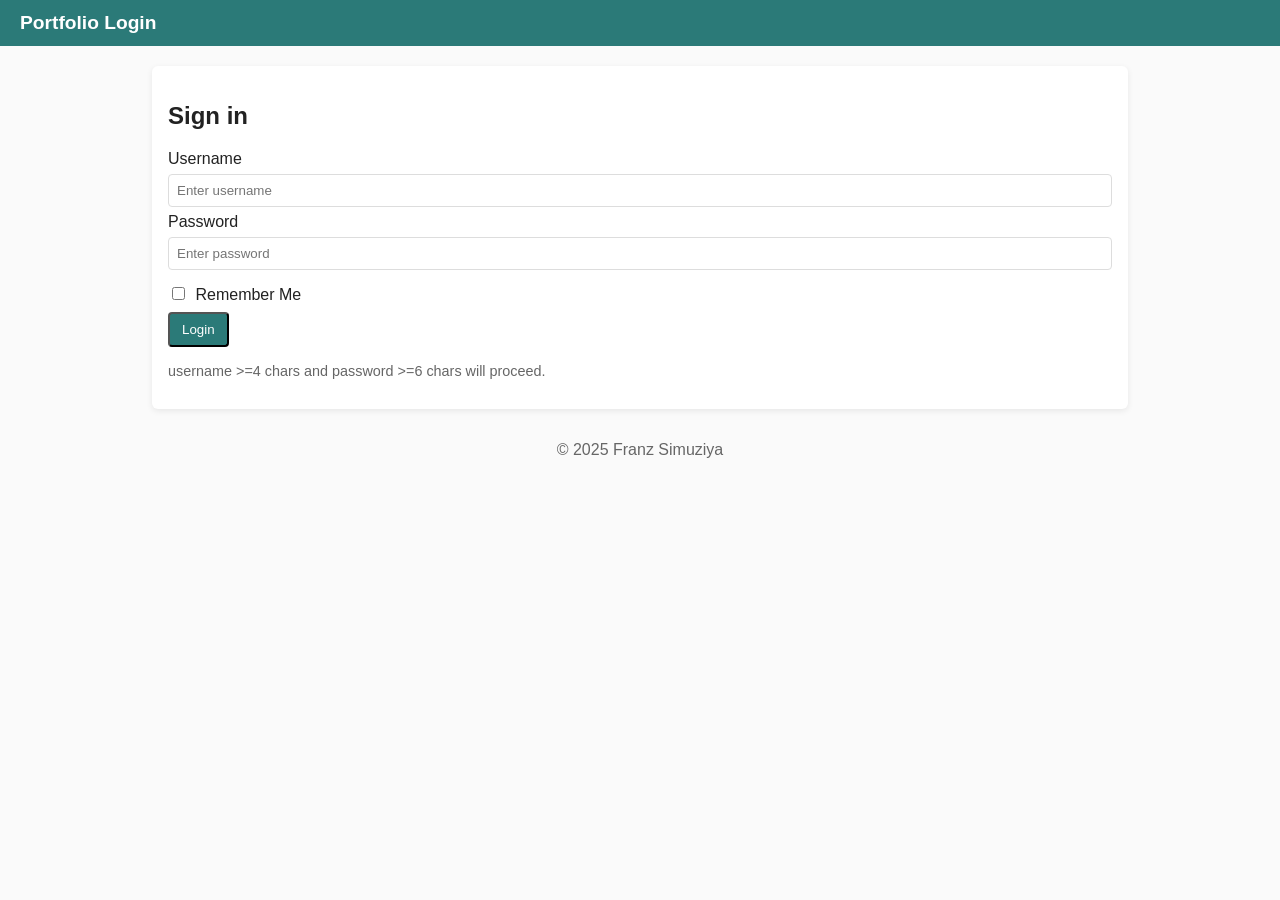
<file: index.html>
<!doctype html>
<html lang="en">
<head>
  <meta charset="utf-8" />
  <meta name="viewport" content="width=device-width,initial-scale=1" />
  <meta name="description" content="BIT315 portfolio - login" />
  <title>Login - Franz Simuziya</title>
  <link rel="icon" href="favicon.ico" />
  <link rel="stylesheet" href="style.css" />
</head>
<body>
  <header class="site-header">
    <h1>Portfolio Login</h1>
  </header>

  <main class="container">
    <form id="loginForm" class="card" onsubmit="return handleLogin(event)">
      <h2>Sign in</h2>

      <label for="username">Username</label>
      <input type="text" id="username" name="username" placeholder="Enter username" />

      <label for="password">Password</label>
      <input type="password" id="password" name="password" placeholder="Enter password" />

      <label class="checkbox-inline">
        <input type="checkbox" id="remember" /> Remember Me
      </label>

      <button type="submit" class="btn">Login</button>
      <p id="loginError" class="error" aria-live="polite"></p>
      <p class="small"> username >=4 chars and password >=6 chars will proceed.</p>
    </form>
  </main>

  <footer class="site-footer">&copy; 2025 Franz Simuziya</footer>

  <script src="script.js"></script>
</body>
</html>
</file>
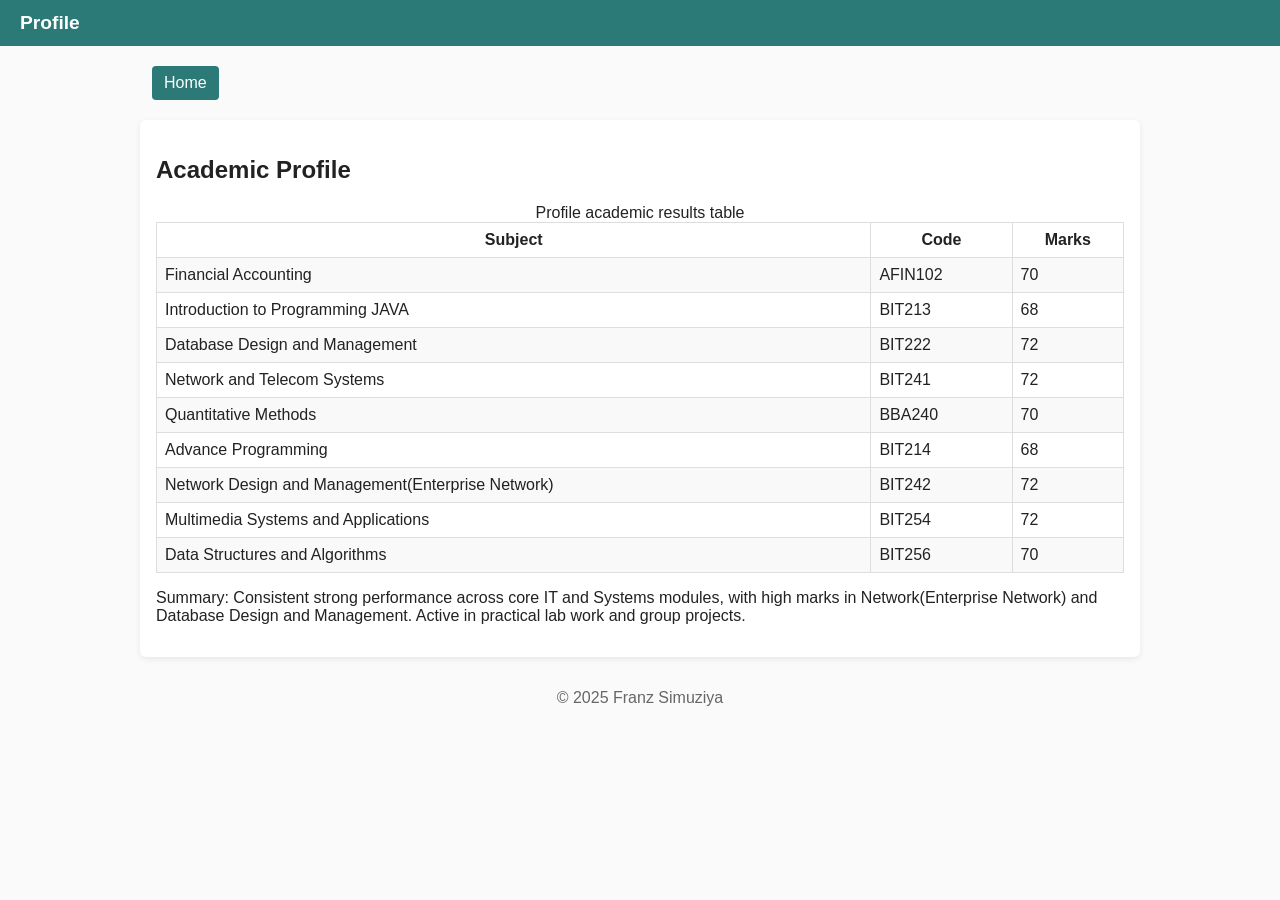
<file: profile.html>
<!doctype html>
<html lang="en">
<head>
  <meta charset="utf-8" />
  <meta name="viewport" content="width=device-width,initial-scale=1" />
  <meta name="description" content="Profile - Portfolio" />
  <title>Profile - Franz Simuziya</title>
  <link rel="icon" href="favicon.ico" />
  <link rel="stylesheet" href="style.css" />
</head>
<body>
  <header class="site-header"><h1>Profile</h1></header>

  <nav class="sub-nav container">
    <a href="home.html" class="btn">Home</a>
  </nav>

  <main class="container card">
    <h2>Academic Profile</h2>

    <table class="results-table" aria-describedby="results-caption">
      <caption id="results-caption">Profile academic results table</caption>
      <thead>
        <tr><th>Subject</th><th>Code</th><th>Marks</th></tr>
      </thead>
      <tbody>
       <tr><td>Financial Accounting</td><td>AFIN102</td><td>70</td></tr>
        <tr><td>Introduction to Programming JAVA</td><td>BIT213</td><td>68</td></tr>
        <tr><td>Database Design and Management</td><td>BIT222</td><td>72</td></tr>
        <tr><td>Network and Telecom Systems</td><td>BIT241</td><td>72</td></tr>
        <tr><td>Quantitative Methods</td><td>BBA240</td><td>70</td></tr>
        <tr><td>Advance Programming</td><td>BIT214</td><td>68</td></tr>
        <tr><td>Network Design and Management(Enterprise Network)</td><td>BIT242</td><td>72</td></tr>
        <tr><td>Multimedia Systems and Applications</td><td>BIT254</td><td>72</td></tr>
        <tr><td>Data Structures and Algorithms</td><td>BIT256</td><td>70</td></tr>
      </tbody>
    </table>

    <p class="achievements">Summary: Consistent strong performance across core IT and Systems modules, with high marks in Network(Enterprise Network) and Database Design and Management. Active in practical lab work and group projects.</p>
  </main>

  <footer class="site-footer">&copy; 2025 Franz Simuziya</footer>
  <script src="script.js"></script>
</body>
</html>
</file>
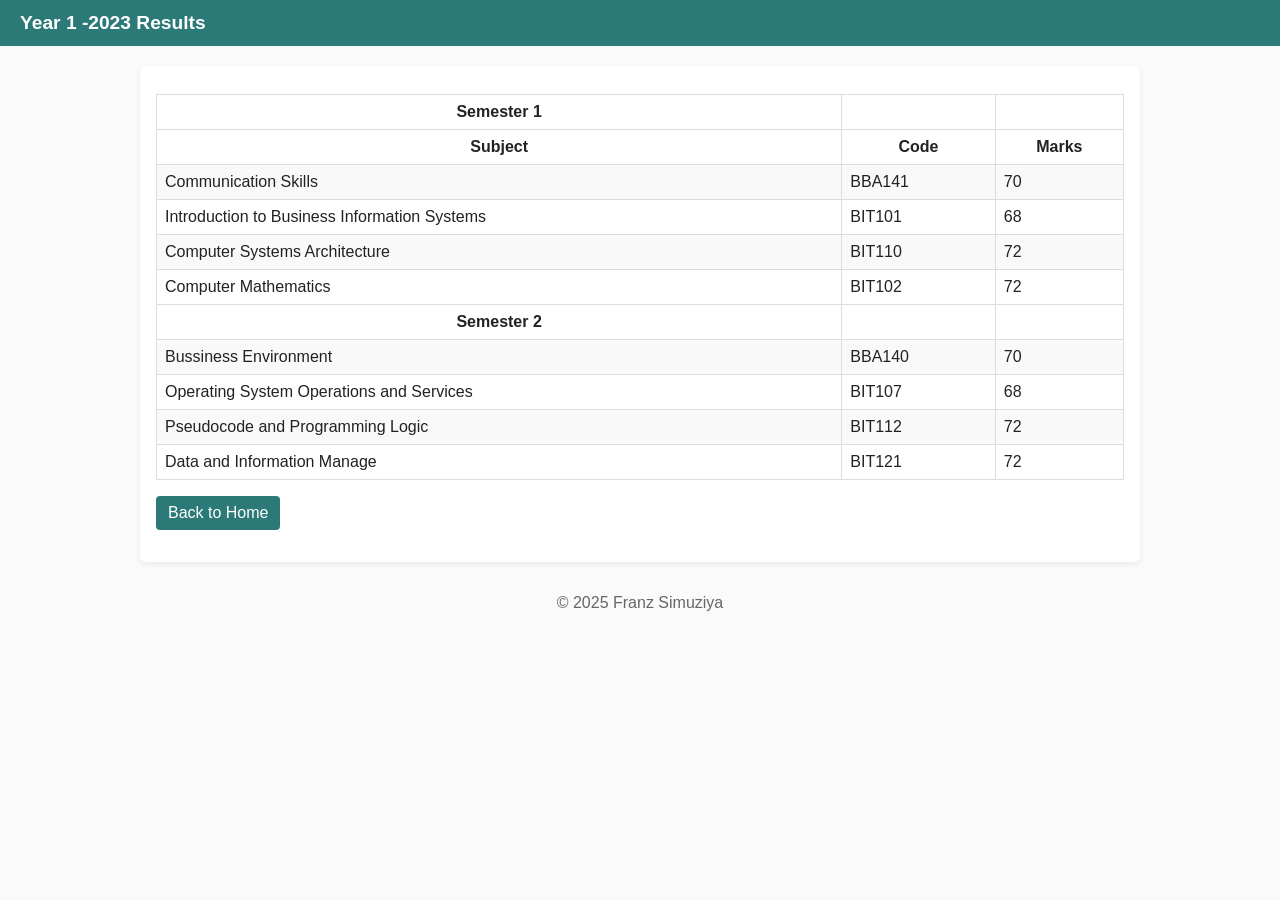
<file: year1-2023.html>
<!doctype html>
<html lang="en">
<head>
  <meta charset="utf-8" />
  <meta name="viewport" content="width=device-width,initial-scale=1" />
  <meta name="description" content="Year 1 Results" />
  <title>Year 1 Results - Franz</title>
  <link rel="stylesheet" href="style.css" />
</head>
<body>
  <header class="site-header"><h1>Year 1 -2023 Results</h1></header>

  <main class="container card">
    <table class="results-table">
      <thead><tr><th>Semester 1</th><th></th><th></th></tr></thead>
      <thead><tr><th>Subject</th><th>Code</th><th>Marks</th></tr></thead>
      <tbody>
        <tr><td>Communication Skills</td><td>BBA141</td><td>70</td></tr>
        <tr><td>Introduction to Business Information Systems</td><td>BIT101</td><td>68</td></tr>
        <tr><td>Computer Systems Architecture</td><td>BIT110</td><td>72</td></tr>
        <tr><td>Computer Mathematics</td><td>BIT102</td><td>72</td></tr>
        <thead><tr><th>Semester 2</th><th></th><th></th></tr></thead>
        <tr><td>Bussiness Environment</td><td>BBA140</td><td>70</td></tr>
        <tr><td>Operating System Operations and Services</td><td>BIT107</td><td>68</td></tr>
        <tr><td>Pseudocode and Programming Logic</td><td>BIT112</td><td>72</td></tr>
        <tr><td>Data and Information Manage</td><td>BIT121</td><td>72</td></tr>
      </tbody>
    </table>

    <p><a href="home.html" class="btn">Back to Home</a></p>
  </main>

  <footer class="site-footer">&copy; 2025 Franz Simuziya</footer>
  <script src="script.js"></script>
</body>
</html>
</file>
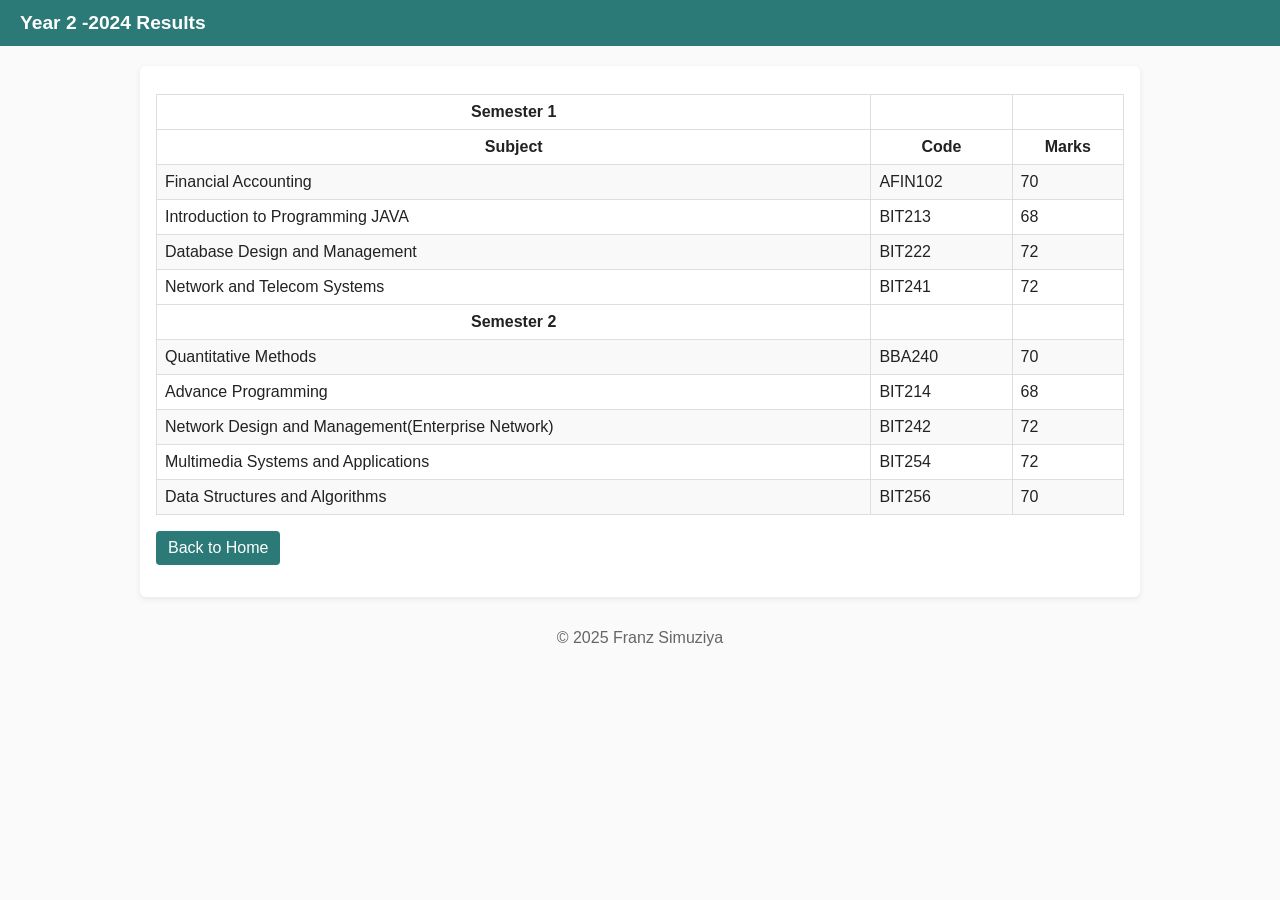
<file: year2-2024.html>
<!doctype html>
<html lang="en">
<head>
  <meta charset="utf-8" />
  <meta name="viewport" content="width=device-width,initial-scale=1" />
  <meta name="description" content="Year 1 Results" />
  <title>Year 1 Results - Franz</title>
  <link rel="stylesheet" href="style.css" />
</head>
<body>
  <header class="site-header"><h1>Year 2 -2024 Results</h1></header>

  <main class="container card">
    <table class="results-table">
      <thead><tr><th>Semester 1</th><th></th><th></th></tr></thead>
      <thead><tr><th>Subject</th><th>Code</th><th>Marks</th></tr></thead>
      <tbody>
        <tr><td>Financial Accounting</td><td>AFIN102</td><td>70</td></tr>
        <tr><td>Introduction to Programming JAVA</td><td>BIT213</td><td>68</td></tr>
        <tr><td>Database Design and Management</td><td>BIT222</td><td>72</td></tr>
        <tr><td>Network and Telecom Systems</td><td>BIT241</td><td>72</td></tr>
        <thead><tr><th>Semester 2</th><th></th><th></th></tr></thead>
        <tr><td>Quantitative Methods</td><td>BBA240</td><td>70</td></tr>
        <tr><td>Advance Programming</td><td>BIT214</td><td>68</td></tr>
        <tr><td>Network Design and Management(Enterprise Network)</td><td>BIT242</td><td>72</td></tr>
        <tr><td>Multimedia Systems and Applications</td><td>BIT254</td><td>72</td></tr>
        <tr><td>Data Structures and Algorithms</td><td>BIT256</td><td>70</td></tr>
        
      </tbody>
    </table>

    <p><a href="home.html" class="btn">Back to Home</a></p>
  </main>

  <footer class="site-footer">&copy; 2025 Franz Simuziya</footer>
  <script src="script.js"></script>
</body>
</html>
</file>
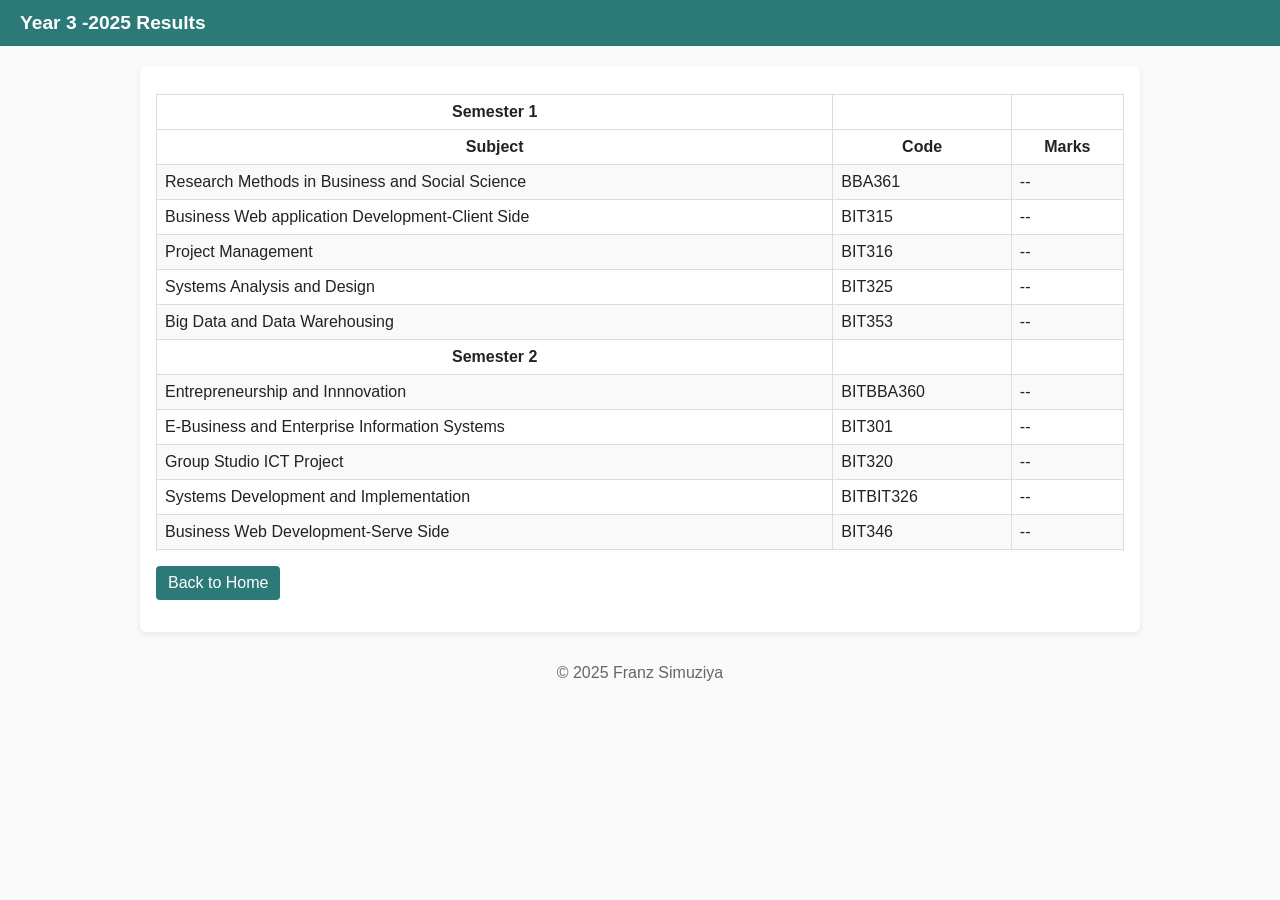
<file: year3-2025.html>
<!doctype html>
<html lang="en">
<head>
  <meta charset="utf-8" />
  <meta name="viewport" content="width=device-width,initial-scale=1" />
  <meta name="description" content="Year 1 Results" />
  <title>Year 1 Results - Franz</title>
  <link rel="stylesheet" href="style.css" />
</head>
<body>
  <header class="site-header"><h1>Year 3 -2025 Results</h1></header>

  <main class="container card">
    <table class="results-table">
      <thead><tr><th>Semester 1</th><th></th><th></th></tr></thead>
      <thead><tr><th>Subject</th><th>Code</th><th>Marks</th></tr></thead>
      <tbody>
        <tr><td>Research Methods in Business and Social Science</td><td>BBA361</td><td>--</td></tr>
        <tr><td>Business Web application Development-Client Side</td><td>BIT315</td><td>--</td></tr>
        <tr><td>Project Management</td><td>BIT316</td><td>--</td></tr>
        <tr><td>Systems Analysis and Design</td><td>BIT325</td><td>--</td></tr>
        <tr><td>Big Data and Data Warehousing</td><td>BIT353</td><td>--</td></tr>
        <thead><tr><th>Semester 2</th><th></th><th></th></tr></thead>
        <tr><td>Entrepreneurship and Innnovation</td><td>BITBBA360</td><td>--</td></tr>
        <tr><td>E-Business and Enterprise Information Systems</td><td>BIT301</td><td>--</td></tr>
        <tr><td>Group Studio ICT Project</td><td>BIT320</td><td>--</td></tr>
        <tr><td>Systems Development and Implementation</td><td>BITBIT326</td><td>--</td></tr>
        <tr><td>Business Web Development-Serve Side</td><td>BIT346</td><td>--</td></tr>
      </tbody>
    </table>

    <p><a href="home.html" class="btn">Back to Home</a></p>
  </main>

  <footer class="site-footer">&copy; 2025 Franz Simuziya</footer>
  <script src="script.js"></script>
</body>
</html>
</file>
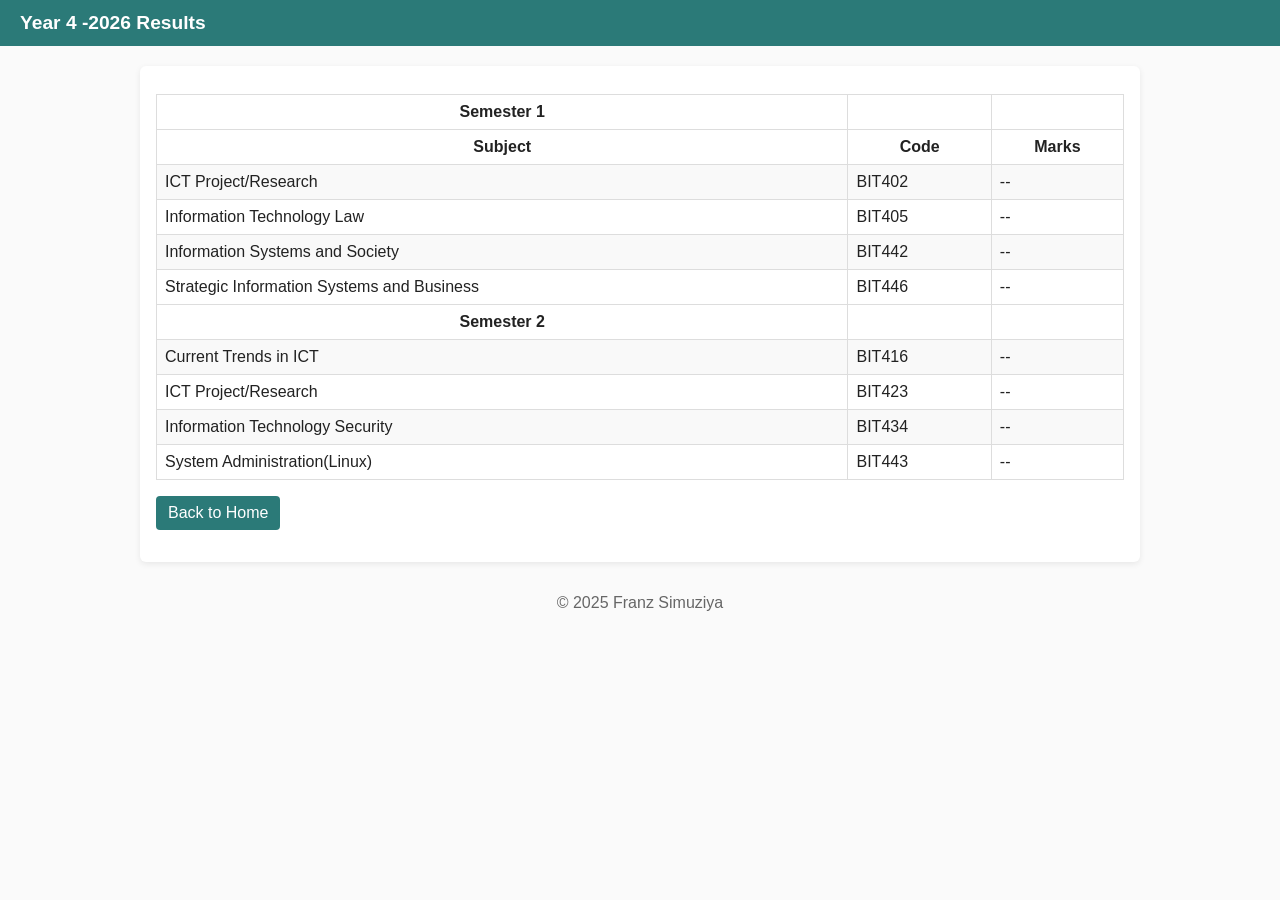
<file: year4-2026.html>
<!doctype html>
<html lang="en">
<head>
  <meta charset="utf-8" />
  <meta name="viewport" content="width=device-width,initial-scale=1" />
  <meta name="description" content="Year 1 Results" />
  <title>Year 1 Results - Franz</title>
  <link rel="stylesheet" href="style.css" />
</head>
<body>
  <header class="site-header"><h1>Year 4 -2026 Results</h1></header>

  <main class="container card">
    <table class="results-table">
      <thead><tr><th>Semester 1</th><th></th><th></th></tr></thead>
      <thead><tr><th>Subject</th><th>Code</th><th>Marks</th></tr></thead>
      <tbody>
        <tr><td>ICT Project/Research</td><td>BIT402</td><td>--</td></tr>
        <tr><td>Information Technology Law</td><td>BIT405</td><td>--</td></tr>
        <tr><td>Information Systems and Society</td><td>BIT442</td><td>--</td></tr>
        <tr><td>Strategic Information Systems and Business</td><td>BIT446</td><td>--</td></tr>
        <thead><tr><th>Semester 2</th><th></th><th></th></tr></thead>
        <tr><td>Current Trends in ICT</td><td>BIT416</td><td>--</td></tr>
        <tr><td>ICT Project/Research</td><td>BIT423</td><td>--</td></tr>
        <tr><td>Information Technology Security</td><td>BIT434</td><td>--</td></tr>
        <tr><td>System Administration(Linux)</td><td>BIT443</td><td>--</td></tr>
        
      </tbody>
    </table>

    <p><a href="home.html" class="btn">Back to Home</a></p>
  </main>

  <footer class="site-footer">&copy; 2025 Franz Simuziya</footer>
  <script src="script.js"></script>
</body>
</html>
</file>
<file: style.css>
:root{
  --accent:#2b7a78;
  --muted:#f4f4f4;
  --text:#222;
}

*{box-sizing:border-box}
body{font-family:Arial,Helvetica,sans-serif;margin:0;color:var(--text);background:#fafafa}
.site-header{background:var(--accent);color:#fff;padding:12px 20px}
.site-header h1{margin:0;font-size:1.2rem}
.header-inner{display:flex;align-items:center;justify-content:space-between}
.main-nav ul{list-style:none;margin:0;padding:0;display:flex;gap:12px;align-items:center}
.main-nav a{color:#fff;text-decoration:none}
.container{max-width:1000px;margin:20px auto;padding:0 12px}
.card{background:#fff;padding:16px;border-radius:6px;box-shadow:0 2px 6px rgba(0,0,0,0.08)}
.btn{display:inline-block;padding:8px 12px;background:var(--accent);color:#fff;text-decoration:none;border-radius:4px}
.error{color:#c0392b}
input[type=text],input[type=password]{width:100%;padding:8px;margin:6px 0;border:1px solid #ddd;border-radius:4px}
.checkbox-inline{display:block;margin:8px 0}
.site-footer{text-align:center;padding:12px;margin-top:20px;color:#666}
.two-column{display:grid;grid-template-columns:320px 1fr;gap:16px}
.profile{display:flex;gap:12px;align-items:center}
.profile-pic{width:96px;height:96px;border-radius:8px;object-fit:cover}
.slideshow-container{position:relative;overflow:hidden}
.slide{width:100%;display:none;object-fit:cover}
.prev,.next{position:absolute;top:45%;transform:translateY(-50%);background:rgba(0,0,0,0.45);color:#fff;border:none;padding:8px;border-radius:4px;cursor:pointer}
.prev{left:8px}
.next{right:8px}
.dots{text-align:center;margin-top:8px}
.dots button{border:none;background:#ddd;width:12px;height:12px;border-radius:50%;margin:4px;cursor:pointer}
.results-table{width:100%;border-collapse:collapse;margin-top:12px}
.results-table th, .results-table td{padding:8px;border:1px solid #ddd}
.results-table tbody tr:nth-child(odd){background:#f9f9f9}
.results-table tbody tr:hover{background:#eef}
@media(max-width:800px){
  .two-column{grid-template-columns:1fr}
  .main-nav ul{flex-direction:column;background:transparent}
  .header-inner{flex-direction:column;gap:8px}
}

/* Dropdown nav */
.main-nav li{position:relative;color:#fff;padding:8px}
.main-nav .dropdown{position:absolute;left:0;top:100%;background:var(--accent);display:none;min-width:160px;border-radius:4px;padding:8px}
.main-nav li:hover>.dropdown, .main-nav li:focus-within>.dropdown{display:block}
.main-nav .dropdown a{display:block;padding:6px;color:#fff}

/* Utilities */
.small{font-size:0.9rem;color:#666}
.checkbox-inline input{margin-right:6px}
</file>
